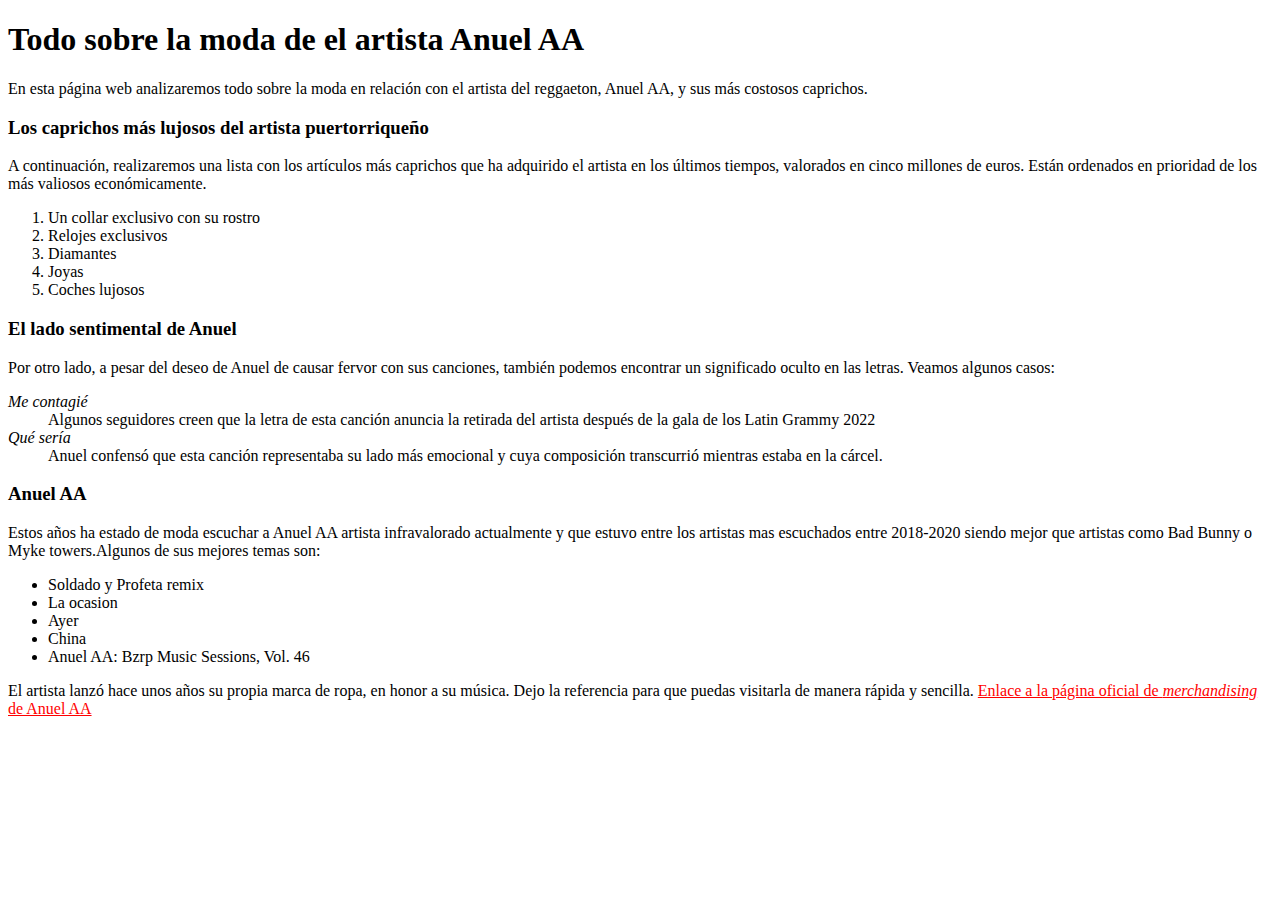
<file: index.html>
<!DOCTYPE html>
<html lang="en">

<head>
    <a href="./index.html"></a>
    <meta charset="UTF-8">
    <meta http-equiv="X-UA-Compatible" content="IE=edge">
    <meta name="viewport" content="width=device-width, initial-scale=1.0">
    <title>La moda de Anuel</title>
    <link rel="stylesheet" href="estilos.css">
</head>

<body>
    <h1>Todo sobre la moda de el artista Anuel AA</h1>
    <p>En esta página web analizaremos todo sobre la moda en relación
        con el artista del reggaeton, Anuel AA, y sus más costosos caprichos.
    </p>
    <h3>Los caprichos más lujosos del artista puertorriqueño</h3>
    <p>A continuación, realizaremos una lista con los artículos más caprichos
        que ha adquirido el artista en los últimos tiempos, valorados en cinco
        millones de euros. Están ordenados en prioridad de los más valiosos
        económicamente.
    </p>
    <ol>
        <li>Un collar exclusivo con su rostro</li>
        <li>Relojes exclusivos</li>
        <li>Diamantes</li>
        <li>Joyas</li>
        <li>Coches lujosos</li>
    </ol>
    <h3>El lado sentimental de Anuel</h3>
    <p>Por otro lado, a pesar del deseo de Anuel de causar fervor con sus
        canciones, también podemos encontrar un significado oculto en las letras.
        Veamos algunos casos:
    </p>
    <dl>
        <dt><i>Me contagié</i></dt>
        <dd>Algunos seguidores creen que la letra de esta canción anuncia
            la retirada del artista después de la gala de los Latin Grammy 2022
        </dd>
        <dt><i>Qué sería</i></dt>
        <dd>Anuel confensó que esta canción representaba su lado más
            emocional y cuya composición transcurrió mientras estaba en la cárcel.
        </dd>
    </dl>

    <h3> Anuel AA </h3>
    <p> Estos años ha estado de moda escuchar a Anuel AA
        artista infravalorado actualmente y que estuvo entre los artistas
        mas escuchados entre 2018-2020 siendo mejor que artistas como Bad Bunny
        o Myke towers.Algunos de sus mejores temas son:
    </p>
    <ul>
        <li>Soldado y Profeta remix</li>
        <li>La ocasion</li>
        <li>Ayer</li>
        <li>China</li>
        <li>Anuel AA: Bzrp Music Sessions, Vol. 46</li>
    </ul>
    <p>El artista lanzó hace unos años su propia marca de ropa, en honor a su música.
        Dejo la referencia para que puedas visitarla de manera rápida y sencilla.
        <a href="https://www.anuelaa.com/">Enlace a la página oficial de <i>merchandising</i>
            de Anuel AA</a>
    </p>

</body>

</html>
</file>
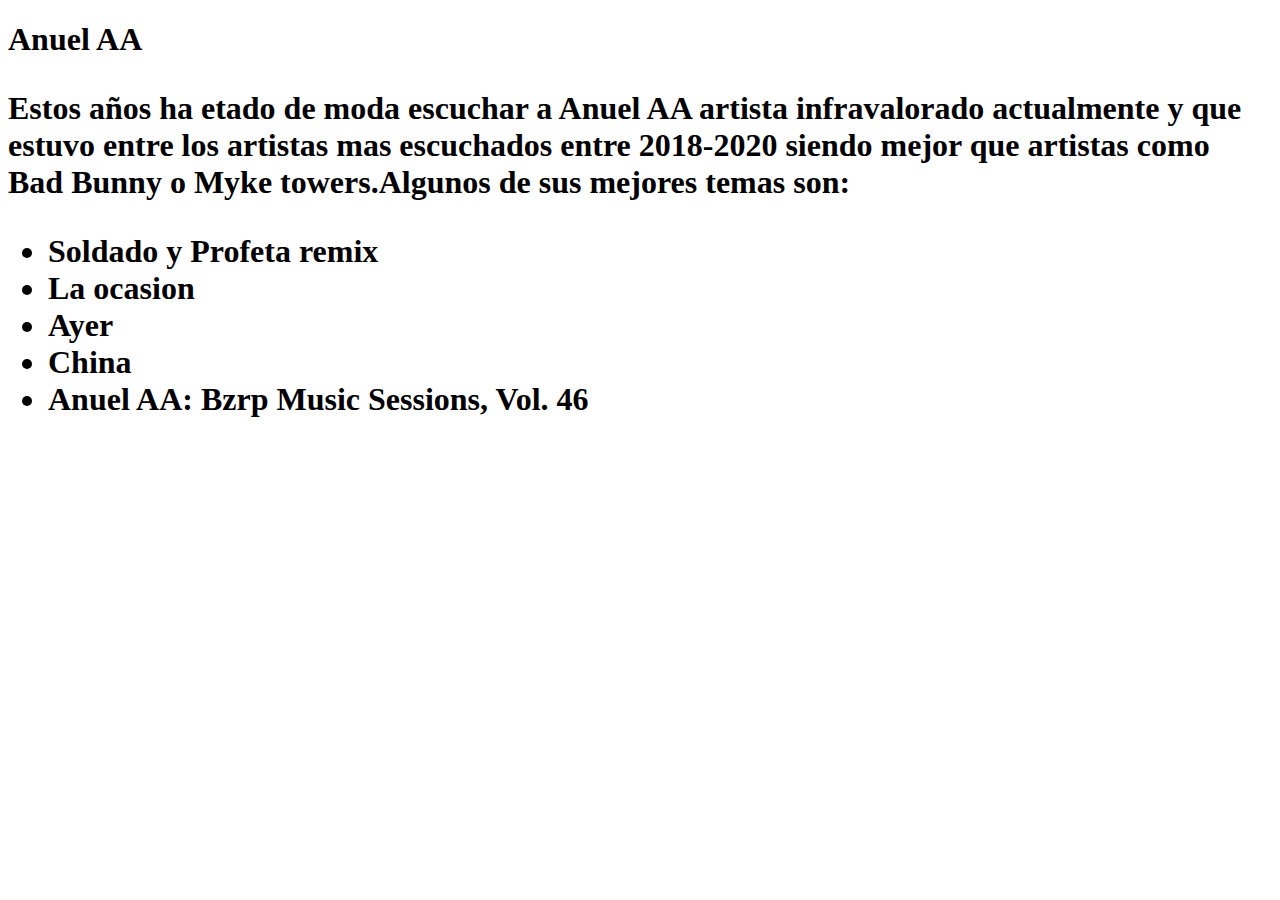
<file: Untitled-1.html>
<!DOCTYPE html>
<html lang="en">

<head>
    <meta charset="UTF-8">
    <meta http-equiv="X-UA-Compatible" content="IE=edge">
    <meta name="viewport" content="width=device-width, initial-scale=1.0">
    <title>Moda Anuel </title>
</head>

<body>
    <h1> Anuel AA
        <p> Estos años ha etado de moda escuchar a Anuel AA
            artista infravalorado actualmente y que estuvo entre los artistas
            mas escuchados entre 2018-2020 siendo mejor que artistas como Bad Bunny
            o Myke towers.Algunos de sus mejores temas son:
        </p>
        <ul>
            <li>Soldado y Profeta remix</li>
            <li>La ocasion</li>
            <li>Ayer</li>
            <li>China</li>
            <li>Anuel AA: Bzrp Music Sessions, Vol. 46</li>
        </ul>
        <a href="./index.html"></a>







</body>

</html>
</file>
<file: estilos.css>
a:link {
    color: red
}

a:hover {
    background-color: yellow;
    border-radius: 15px;
}

a:visited {
    border-color: hotpink;
    color: hotpink;

}

a:active {
    color: lime;
}
</file>
